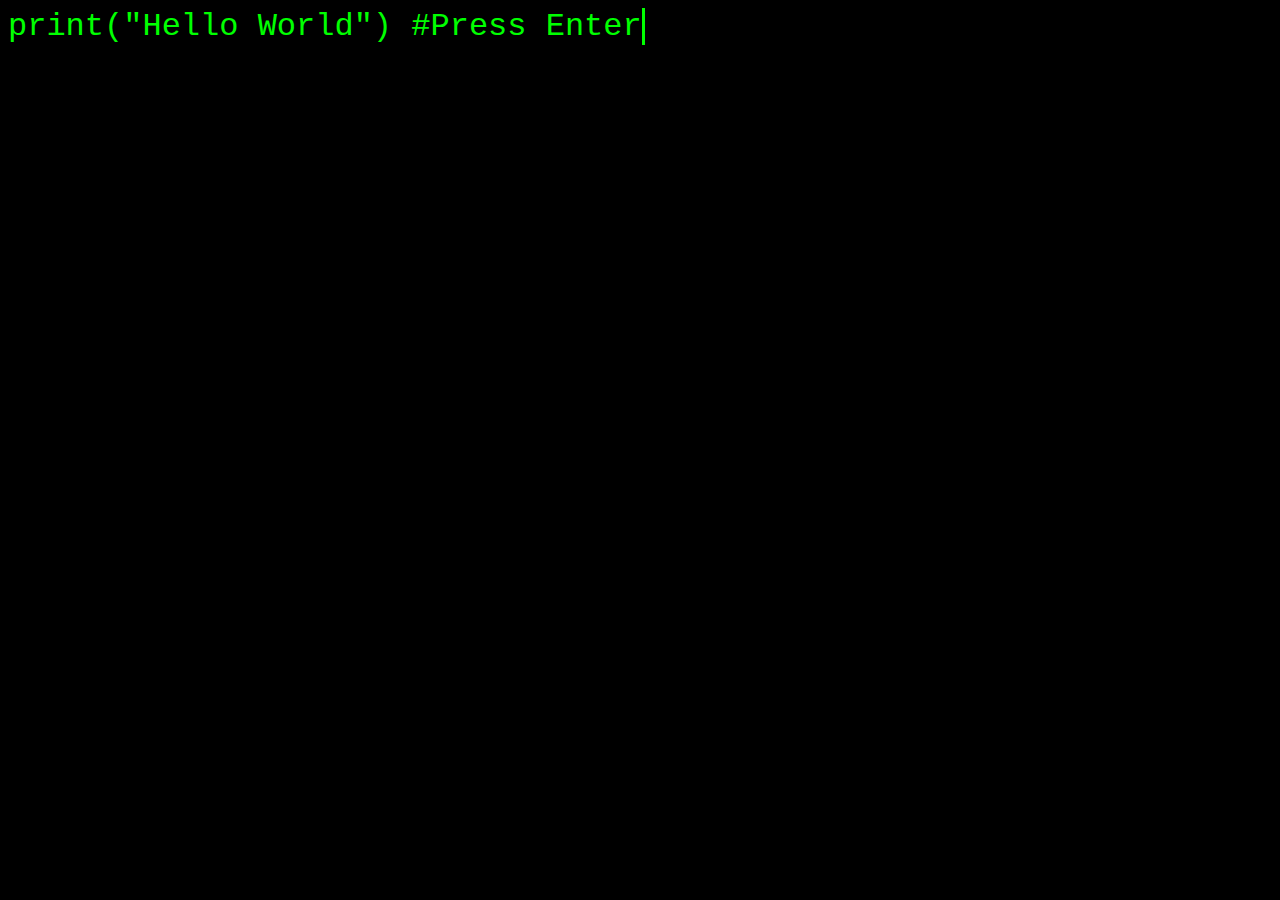
<file: docs/index.html>
<!DOCTYPE html>
<html>
	<head>
		<title>Elliot Fayman</title>
		<link rel="icon" href="favicon.ico">
		
		<style>
			@-webkit-keyframes delay {
			  0%, 40%, 100% {
				transform: scaleY(0.05);
				-webkit-transform: scaleY(0.05);
			  }
			  20% {
				transform: scaleY(1);
				-webkit-transform: scaleY(1);
			  }
			}
			
			@keyframes delay {
			  0%, 40%, 100% {
				transform: scaleY(0.05);
				-webkit-transform: scaleY(0.05);
			  }
			  20% {
				transform: scaleY(1);
				-webkit-transform: scaleY(1);
			  }
			}
			
			body{
			background: #000;
			height: 100%; 
			overflow: hidden
			}
			body:before, body:after {
			  content: "";
			  height: 50vh;
			  width: 100%;
			  position: fixed;
			  left: 0;
			  background: #1c2020;
			  z-index: 1;
			  transition: all 0.2s;
			}
			
			body:before {
			  top: 0;
			  transform: translateY(-100%);
			}
			
			body:after {
			  bottom: 0;
			  transform: translateY(100%);
			}
			
			body.show:before {
			  top: 50%;
			}
			
			body.show:after {
			  bottom: 50%;
			}
			
			body.show .loader {
			  opacity: 1;
			  transition: all 0.2s linear 0.2s;
			}

			.loader {
			  margin: 0 auto;
			  width: 60px;
			  height: 50px;
			  text-align: center;
			  font-size: 10px;
			  position: absolute;
			  top: 50%;
			  left: 50%;
			  transform: translateY(-50%) translateX(-50%);
			  z-index: 500;
			  opacity: 0;
			}
			
			.loader > div {
			  height: 100%;
			  width: 8px;
			  display: inline-block;
			  float: left;
			  margin-left: 2px;
			  -webkit-animation: delay 0.8s infinite ease-in-out;
					  animation: delay 0.8s infinite ease-in-out;
			}
			
			.loader .bar1 {
			  background-color: #754fa0;
			}
			
			.loader .bar2 {
			  background-color: #09b7bf;
			  -webkit-animation-delay: -0.7s;
					  animation-delay: -0.7s;
			}
			
			.loader .bar3 {
			  background-color: #90d36b;
			  -webkit-animation-delay: -0.6s;
					  animation-delay: -0.6s;
			}
			
			.loader .bar4 {
			  background-color: #f2d40d;
			  -webkit-animation-delay: -0.5s;
					  animation-delay: -0.5s;
			}
			
			.loader .bar5 {
			  background-color: #fcb12b;
			  -webkit-animation-delay: -0.4s;
					  animation-delay: -0.4s;
			}
			
			.loader .bar6 {
			  background-color: #ed1b72;
			  -webkit-animation-delay: -0.3s;
					  animation-delay: -0.3s;
			}

			.typing-text {
			  width: 33ch;
			  animation: typing 2s steps(33), blink .5s step-end infinite alternate;
			  white-space: nowrap;
			  overflow: hidden;
			  border-right: 3px solid;
			  font-family: "Courier";
			  font-size: 2em;
			  color: lime; 
			}

			@keyframes typing {
			  from {
				width: 0
			  }
			}
				
			@keyframes blink {
			  50% {
				border-color: transparent
			  }
			}
			
			.typing-demo2 {
			  white-space: nowrap;
			  overflow: hidden;
			  font-family: "Courier";
			  font-size: 2em;
			  color: lime; 
			}
			}
		</style>
	</head>
	
	<body>
		<div class="loader">
		  <div class="bar1"></div>
		  <div class="bar2"></div>
		  <div class="bar3"></div>
		  <div class="bar4"></div>
		  <div class="bar5"></div>
		  <div class="bar6"></div>
		</div>
		
		<div>
			<div class="typing-text" id="HelloWorld">
			   print("Hello World") #Press Enter   
			</div>
			<br>
			<div class="typing-demo2" id="Name"> </div>
		</div>
	</body>
	<script>
		document.addEventListener('keypress', logAnyKey);
		var not_played = true;
		function logAnyKey() { 
			if (not_played && event.key=="Enter") {
				for(let i = 0; i<19;i++){
					asc(i);
				}
  
				function asc(i){
					setTimeout(function(){
					var asciChart = 
					["oooooooooooo oooo  oooo   o8o                .<br>",
					 "`888'     `8 `888  `888   `''              .o8<br>",
					 " 888          888   888  oooo   .ooooo.  .o888oo<br>",
					 " 888oooo8     888   888  `888  d88' `88b   888<br>",
					 " 888    '     888   888   888  888   888   888<br>", 
					 " 888       o  888   888   888  888   888   888 .<br>", 
					 "o888ooooood8 o888o o888o o888o `Y8bod8P'   '888'<br>" ,
					 "<br>",
					 "oooooooooooo<br>",
					 "`888'     `8<br>",
					 " 888                                                                     <br>",
					 " 888          .oooo.   oooo    ooo ooo. .oo.  .oo.    .oooo.   ooo. .oo. <br>",
					 " 888oooo8    `P  )88b   `88.  .8'  `888P'Y88bP'Y88b  `P  )88b  `888P'Y88b <br>",
					 " 888    '     .oP'888    `88..8'    888   888   888   .oP'888   888   888<br>",
					 " 888         d8(  888     `888'     888   888   888  d8(  888   888   888  <br>",
					 "o888o        `Y888''8o    .8P'     o888o o888o o888o `Y888''8o o888o o888o <br>",
					 "                         d8P'      <br>",
					 "                        d8'  <br>",
					 "                        <br>"];
					 document.getElementById("HelloWorld").style.animationPlayState = 'paused';
					 document.getElementById("Name").innerHTML += "<span style='white-space: pre;'>" + asciChart[i] + "</span>";}, 250*i);
				}
				not_played = false;
				setInterval(transition, 5000);
				setTimeout(function() {
					setInterval(stop, 5000);
					console.log("1");
					setTimeout(function() {
						document.body.innerHTML = "";
						window.location = "Main.html";}, 5000);
				}, 5000);

				function transition() {
					var body = document.querySelector('body');
					body.classList.add('show');
				}

				function stop() {
					var body = document.querySelector('body');
					body.classList.remove('show');
				}

			}
		}
	</script>
</html>
</file>
